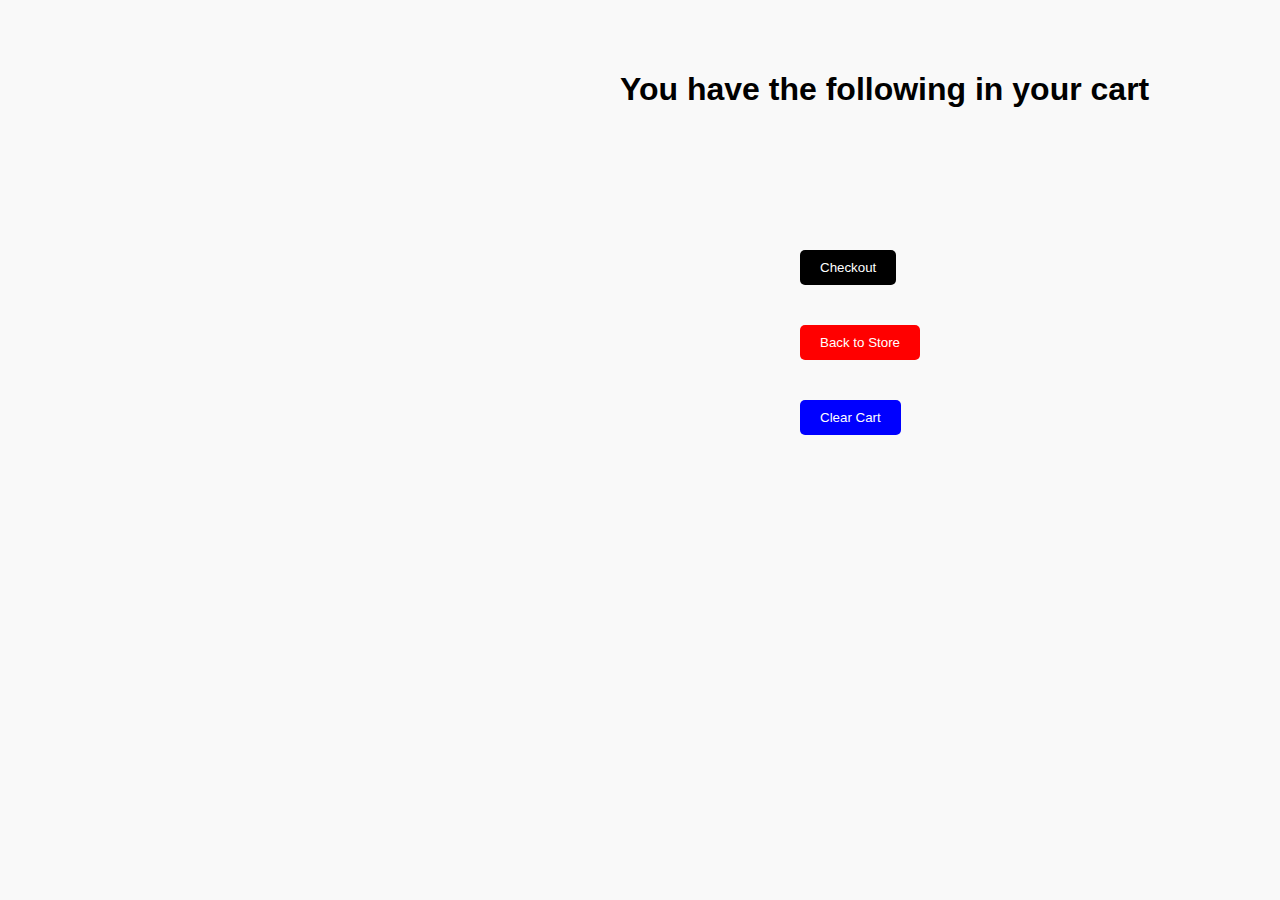
<file: checkoutpage.html>
<!DOCTYPE html>
<html lang="en">
<head>
    <meta charset="UTF-8">
    <meta name="viewport" content="width=device-width, initial-scale=1.0">
    <title>Voodoo Checkout</title>
    <!-- Link to external CSS file -->
    <link rel="stylesheet" href="style.css">
    <link rel="icon" type="image/x-icon" href="https://i.imgur.com/NtLuSr7.png">
</head>
<body class="checkout-page">

    
    <!-- Your HTML content here -->
    <h1 class="checkout-heading"> You have the following in your cart</h1>

<div id="clickedImageContainer">
    <!-- The clicked image will be displayed here -->
</div>

<div class="checkout">
     <button id="checkout">Checkout</button>
</div>

  <div class="returnToStore">
    <a href="index.html">
    <button id="returnToStore">Back to Store</button>
    </a>
  </div>

  <div class="clearCart">
       <button id="clearCart">Clear Cart</button>
   </div>

    <!-- Script to show the product image -->
<script>
document.addEventListener('DOMContentLoaded', () => {
        const clickedImage = localStorage.getItem('clickedImage');
        if (clickedImage) {
            const clickedImageContainer = document.getElementById('clickedImageContainer');
            const img = document.createElement('img');
            img.src = clickedImage;
            img.alt = 'Clicked Image';
            clickedImageContainer.appendChild(img);
        }
});
</script>

 <!-- Script to show clear cart -->
<script>
document.addEventListener('DOMContentLoaded', () => {
        const clearCartButton = document.querySelector('.clearCart button'); // Select the clear cart button
        clearCartButton.addEventListener('click', () => { // Add a click event listener
            const clickedImageContainer = document.getElementById('clickedImageContainer');   // Remove the image element from the DOM
            clickedImageContainer.innerHTML = '';
            });
});
</script>


<script src="checkoutjavascript.js"></script>
<script src="https://cdn.onesignal.com/sdks/web/v16/OneSignalSDK.page.js" defer></script>
<script>
  window.OneSignalDeferred = window.OneSignalDeferred || [];
  OneSignalDeferred.push(function(OneSignal) {
    OneSignal.init({
      appId: "PLACEHOLDER",
    });
  });
</script>
</body>
</html>
</file>
<file: style.css>
/* Global styles */
body {
    margin: 0;
    background-color: #f9f9f9;
    font-family: Arial, sans-serif;
}

.container {
    margin-top: 100px;
    padding: 0 20px;
    display: flex;
}

/* Header styles */
.header {
    display: flex;
    align-items: center;
    justify-content: space-between;
    background-color: #f4f9ff;
    padding: 20px;
    box-sizing: border-box;
}

.logo img {
    width: 180px;
    height: auto;
    padding-left: 50px;
}

.menu {
    display: flex;
    align-items: center;
}

.menu-item {
    font-size: 28px;
    margin-right: 20px;
    color: #0055ff;
}

.menu-item a {
    text-decoration: none;
    color: #353c4c;
    margin-right: 50px
}

.menu-item a:hover {
    color: #0055ff; /* Color on hover */
}

.cart button {
    background-color: #0055ff;
    color: #ffffff;
    padding: 15px 30px;
    border: none;
    border-radius: 25px;
    cursor: pointer;
    transition: opacity 0.3s ease; /* Add transition effect */
    font-size: 20px;
    font-weight: bold;
    position: absolute;
    right: 50px; 
    top: 20px;
}



/* Hero section styles */
.hero-container {
    margin-top: 20px;
    padding: 0 40px;
    position: relative; /* Added for positioning the text */
    display: inline-block; /* Ensures container only takes up as much width as the image */
}

.hero-image {
    width: 100%;
    height: auto;
}

.MobHeroImage {
    width: 35%;
    position: absolute;
    top: 50%;
    left: 50%;
    transform: translate(-50%, -50%); 
}



/* Gold Pass and Extra Image container styles */
.chest-gems-container {
    margin-left: 100px;
}

.gold-pass-image,
.extra-image img {
    width: 320px; /* Adjust width as needed */
    height: auto;
    border: 2px solid transparent; /* Add transparent border */
    transition: border-color 0.3s ease; /* Add transition effect for border */;
    padding-bottom: 50px;
    margin-left: 100px;
}

.gold-pass-image.clicked,
.extra-image.clicked img {
    border-color: gold; /* Change border color to gold when clicked */
}

/* Popup styles */
.popup {
    display: none;
    position: fixed;
    top: 50%;
    left: 50%;
    transform: translate(-50%, -50%);
    background-color: rgba(0, 0, 0, 0.8);
    color: white;
    padding: 20px;
    border-radius: 10px;
    z-index: 9999;
}

.cart-header {
    margin-left: 100px; 
}

/* CSS Style for checkout page */


/* Background image for checkoutpage.html */
body.checkout-page {
    background-image: url('https://www.datocms-assets.com/62418/1695643535-home-hero-2.png?dpr=2&fm=webp&h=800&w=1920');
    background-size: cover;
    background-position: center;
    background-repeat: no-repeat;
}


/* Add padding to specific elements */

.checkout-heading {
    margin-left: 600px; 
}

#clickedImageContainer {
    padding: 50px;
    padding-left: 750px;
}

.checkout-heading {
    font-size: 32px;
    padding-top: 50px;
    padding-left: 20px;
}



.checkout button{
    background-color: black;
    color: white;
    padding: 10px 20px;
    border: none;
    border-radius: 5px;
    cursor: pointer;
    transition: opacity 0.3s ease; /* Add transition effect */
}

.checkout {
    padding: 20px; /* Adjust the value as needed */
    padding-left: 800px;
}

.returnToStore button {
    background-color: red;
    color: white;
    padding: 10px 20px;
    border: none;
    border-radius: 5px;
    cursor: pointer;
    transition: opacity 0.3s ease; /* Add transition effect */
}

.returnToStore {
    padding: 20px;
    padding-left: 800px;
}

.clearCart button {
    background-color: blue;
    color: white;
    padding: 10px 20px;
    border: none;
    border-radius: 5px;
    cursor: pointer;
    transition: opacity 0.3s ease; /* Add transition effect */
}

.clearCart {
    padding: 20px;
    padding-left: 800px;
    }
</file>
